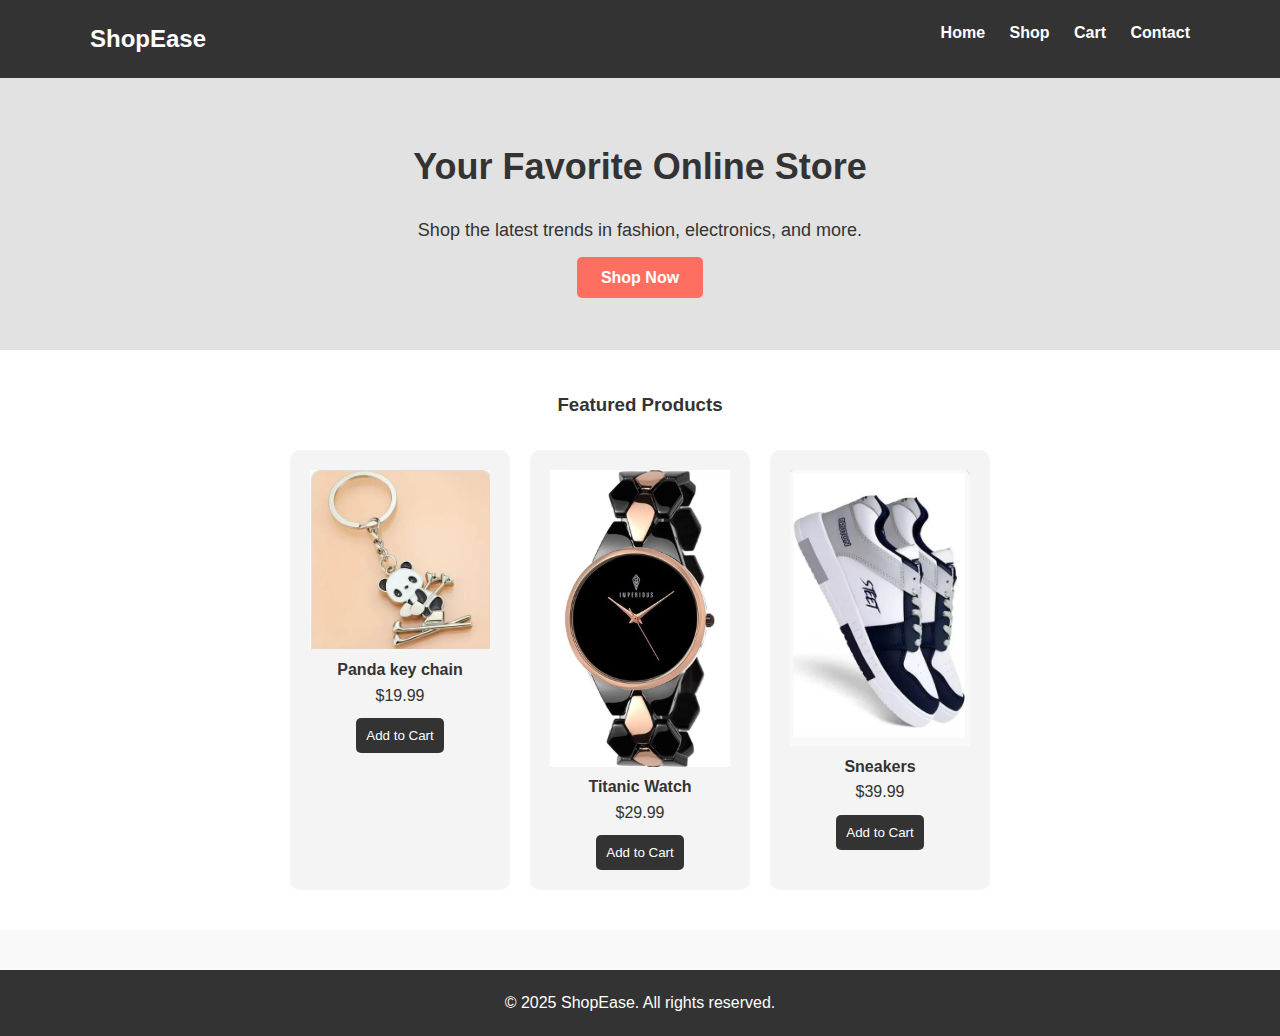
<file: index.html>
<!DOCTYPE html>
<html lang="en">
<head>
  <meta charset="UTF-8" />
  <meta name="viewport" content="width=device-width, initial-scale=1.0" />
  <title>Mini E-Commerce</title>
  <link rel="stylesheet" href="styles.css" />
</head>
<body>

  <!-- Header -->
  <header class="header">
    <div class="container">
      <h1 class="logo">ShopEase</h1>
      <nav class="nav">
        <a href="#">Home</a>
        <a href="#">Shop</a>
        <a href="#">Cart</a>
        <a href="#">Contact</a>
      </nav>
    </div>
  </header>

  <!-- Hero Section -->
  <section class="hero">
    <div class="container">
      <h2>Your Favorite Online Store</h2>
      <p>Shop the latest trends in fashion, electronics, and more.</p>
      <a href="#" class="btn">Shop Now</a>
    </div>
  </section>

  <!-- Products -->
  <section class="products">
    <div class="container">
      <h3>Featured Products</h3>
      <div class="product-grid">
        <div class="product-card">
          <img src="img1.jpg" alt="Product 1" />
          <h4>Panda key chain</h4>
          <p>$19.99</p>
          <button>Add to Cart</button>
        </div>
        <div class="product-card">
          <img src="img2.jpg" alt="Product 2" />
          <h4>Titanic Watch</h4>
          <p>$29.99</p>
          <button>Add to Cart</button>
        </div>
        <div class="product-card">
          <img src="img3.jpg" alt="Product 3" />
          <h4>Sneakers</h4>
          <p>$39.99</p>
          <button>Add to Cart</button>
        </div>
      </div>
    </div>
  </section>

  <!-- Footer -->
  <footer class="footer">
    <div class="container">
      <p>&copy; 2025 ShopEase. All rights reserved.</p>
    </div>
  </footer>

</body>
</html>
</file>
<file: styles.css>
/* Reset */
* {
  margin: 0;
  padding: 0;
  box-sizing: border-box;
}

/* Global Styles */
body {
  font-family: Arial, sans-serif;
  line-height: 1.6;
  background: #f9f9f9;
  color: #333;
}

.container {
  width: 90%;
  max-width: 1100px;
  margin: 0 auto;
}

/* Header */
.header {
  background: #333;
  color: #fff;
  padding: 20px 0;
}

.header .logo {
  float: left;
  font-size: 24px;
  font-weight: bold;
}

.header .nav {
  float: right;
}

.header .nav a {
  color: #fff;
  text-decoration: none;
  margin-left: 20px;
  font-weight: bold;
}

.header::after {
  content: "";
  display: block;
  clear: both;
}

/* Hero */
.hero {
  background: #e2e2e2;
  text-align: center;
  padding: 60px 20px;
}

.hero h2 {
  font-size: 36px;
}

.hero p {
  font-size: 18px;
  margin: 20px 0;
}

.hero .btn {
  background: #ff6f61;
  color: #fff;
  padding: 12px 24px;
  text-decoration: none;
  font-weight: bold;
  border-radius: 5px;
}

/* Products */
.products {
  padding: 40px 0;
  background: #fff;
}

.products h3 {
  text-align: center;
  margin-bottom: 30px;
}

.product-grid {
  display: flex;
  gap: 20px;
  flex-wrap: wrap;
  justify-content: center;
}

.product-card {
  background: #f4f4f4;
  padding: 20px;
  width: 220px;
  text-align: center;
  border-radius: 10px;
}

.product-card img {
  max-width: 100%;
  height: auto;
}

.product-card button {
  background: #333;
  color: #fff;
  border: none;
  padding: 10px;
  margin-top: 10px;
  cursor: pointer;
  border-radius: 5px;
}

/* Footer */
.footer {
  background: #333;
  color: #fff;
  text-align: center;
  padding: 20px 0;
  margin-top: 40px;
}
</file>
